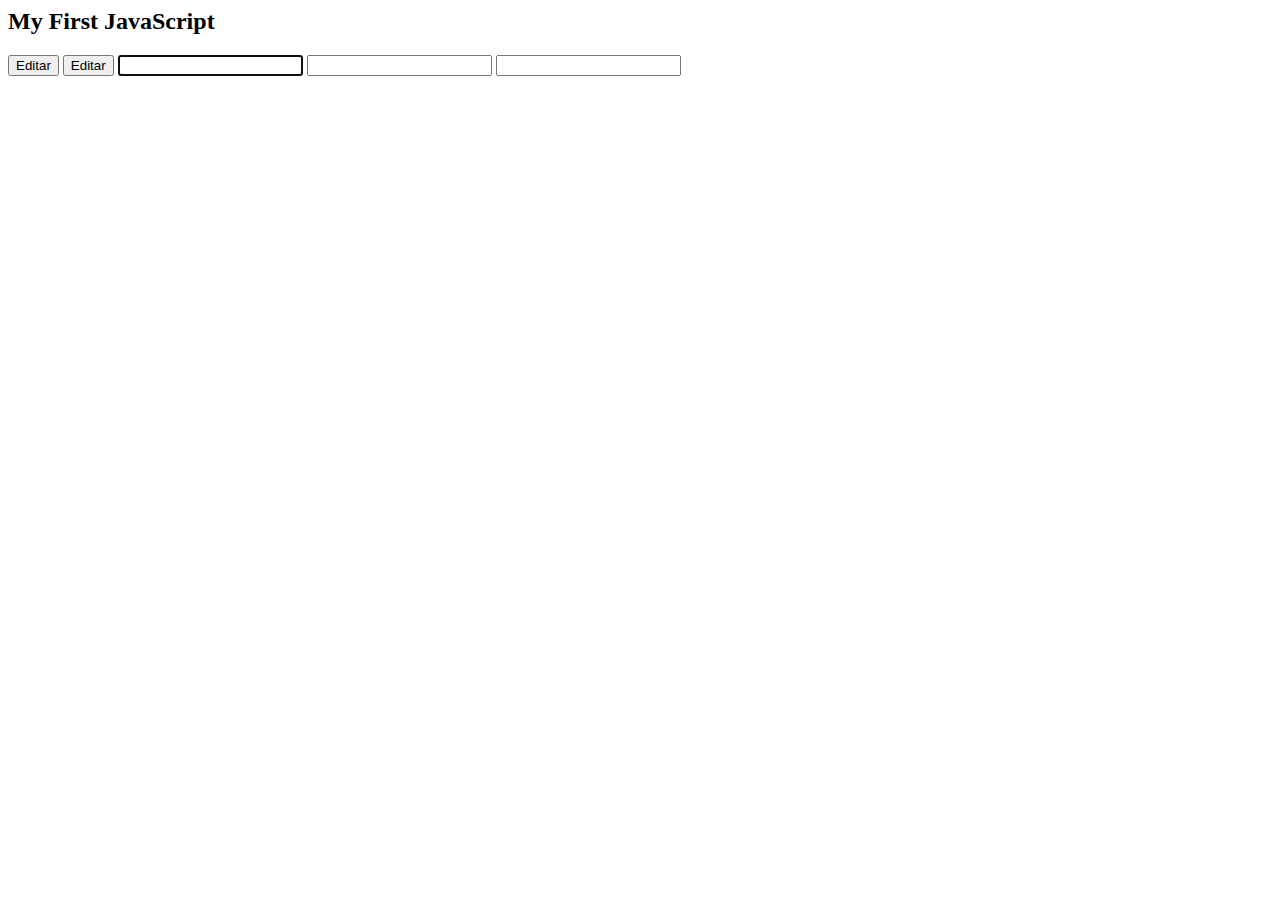
<file: prueba.html>
<h2>My First JavaScript</h2>
<!--
la idea principal es traer los datos de una fila, yo lo hago de la siguiente forma en la parte de html de boton le traigo un ejemplo 
-->
<html>
        <button class="massshow-modal btn btn-info" 
        data-id="34"
        data-nombre="marcos"
        data-apellido="alberto"

        ><span class="glyphicon glyphicon-edit"></span> Editar</button>

        <button class="massshow-modal btn btn-info" 
        data-id="31"
        data-nombre="marcos_3"
        data-apellido="alberto_4"

        ><span class="glyphicon glyphicon-edit"></span> Editar</button>

</html>
<script type="text/javascript" src="https://code.jquery.com/jquery-3.3.1.min.js"></script>


<input type='text' class='form-control' id='id_mass' maxlength='45'   required='required' autofocus>
<input type='text' class='form-control' id='nombre_mass' maxlength='45'   required='required' autofocus>
<input type='text' class='form-control' id='apellido_mass' maxlength='45'   required='required' autofocus>

<script type='text/javascript'>

  // Show a post
        $(document).on('click', '.massshow-modal', function() {
            //$('.modal-descripcion').text('Vista de los Datos');
            //$('#msdelete').text(' ');
            $('#id_mass').val($(this).data('id'));
            $('#nombre_mass').val($(this).data('nombre'));
            $('#apellido_mass').val($(this).data('apellido'));

            //$('#massModal').modal('show');
            //$('#acciones').attr('class', 'btn btn-info hibe');
            //$('#acciones').text('Visible');
            //$('#acciones').attr('disabled');

        });
</script>


</body>
</html>
</file>
